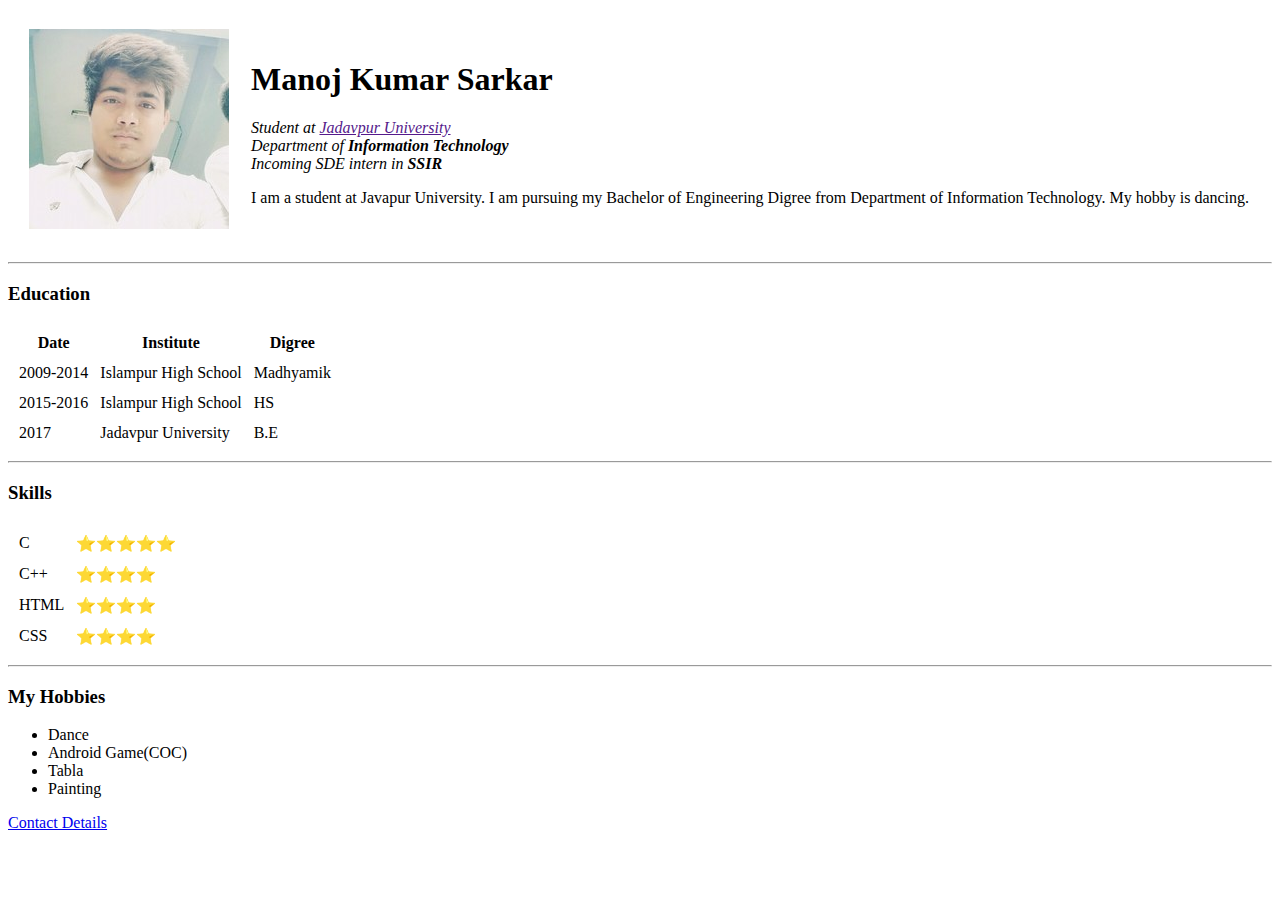
<file: index.html>
<!DOCTYPE html>
<html lang="en" dir="ltr">
  <head>
    <meta charset="utf-8">
    <title>Manoj's Personal Site</title>
  </head>
  <body>
    <table cellspacing="20">
      <tr>
        <td><img src="Images/Manoj.jfif" alt="Manoj's Profile Picture"></td>
        <td><h1>Manoj Kumar Sarkar</h1>
        <p><em>Student at <a href="">Jadavpur University</a><br>
          Department of <strong>Information Technology</strong><br>
          Incoming SDE intern in <strong>SSIR</strong></em></p>
        <p>I am a student at Javapur University. I am pursuing my Bachelor of Engineering Digree from Department of Information Technology. My hobby is dancing.</p>
        </td>
      </tr>
    </table>
    <hr>
    <h3>Education</h3>
    <table cellspacing="10">
      <thead>
        <tr>
          <th>Date</th>
          <th>Institute</th>
          <th>Digree</th>
        </tr>
      </thead>
      <tbody>
        <tr>
          <td>2009-2014</td>
          <td>Islampur High School</td>
          <td>Madhyamik</td>
        </tr>
        <tr>
          <td>2015-2016</td>
          <td>Islampur High School</td>
          <td>HS</td>
        </tr>
        <tr>
          <td>2017</td>
          <td>Jadavpur University</td>
          <td>B.E</td>
        </tr>
      </tbody>
    </table>
    <hr>
    <h3>Skills</h3>
    <table cellspacing="10">
      <tr>
        <td>C</td><td>⭐⭐⭐⭐⭐</td>
      </tr>
      <tr>
        <td>C++</td><td>⭐⭐⭐⭐</td>
      </tr>
      <tr>
        <td>HTML</td><td>⭐⭐⭐⭐</td>
      </tr>
      <tr>
        <td>CSS</td><td>⭐⭐⭐⭐</td>
      </tr>
    </table>
    <hr>
    <h3>My Hobbies</h3>
    <ul>
      <li>Dance</li>
      <li>Android Game(COC)</li>
      <li>Tabla</li>
      <li>Painting</li>
    </ul>
    <a href="contact-me.html">Contact Details</a>
  </body>
</html>
</file>
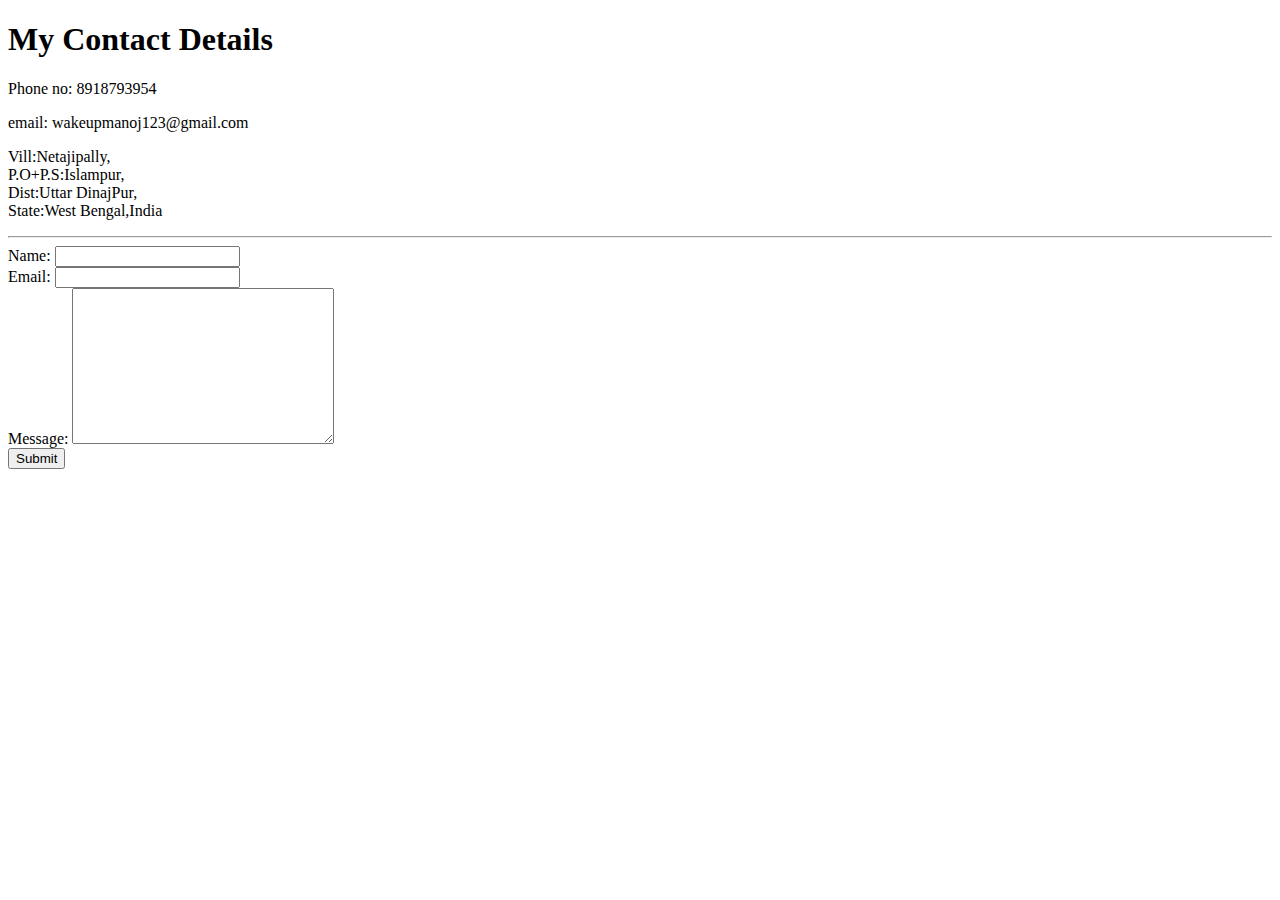
<file: contact-me.html>
<!DOCTYPE html>
<html lang="en" dir="ltr">
  <head>
    <meta charset="utf-8">
    <title></title>
  </head>
  <body>
    <h1>My Contact Details</h1>
    <p>Phone no: 8918793954</p>
    <p>email: wakeupmanoj123@gmail.com</p>
    <p>Vill:Netajipally,<br>
      P.O+P.S:Islampur,<br>
      Dist:Uttar DinajPur,<br>
      State:West Bengal,India
    </p>
    <hr>
    <form class="" action="mailto:xyz@gmail.com" method="post" enctype="text/plain">
      <label>Name:</label>
      <input type="text" name="name" value=""><br>
      <label>Email:</label>
      <input type="email" name="email" value=""><br>
      <label>Message:</label>
      <textarea name="message" rows="10" cols="30"></textarea><br>
      <input type="submit" name="" >
    </form>
  </body>
</html>
</file>
